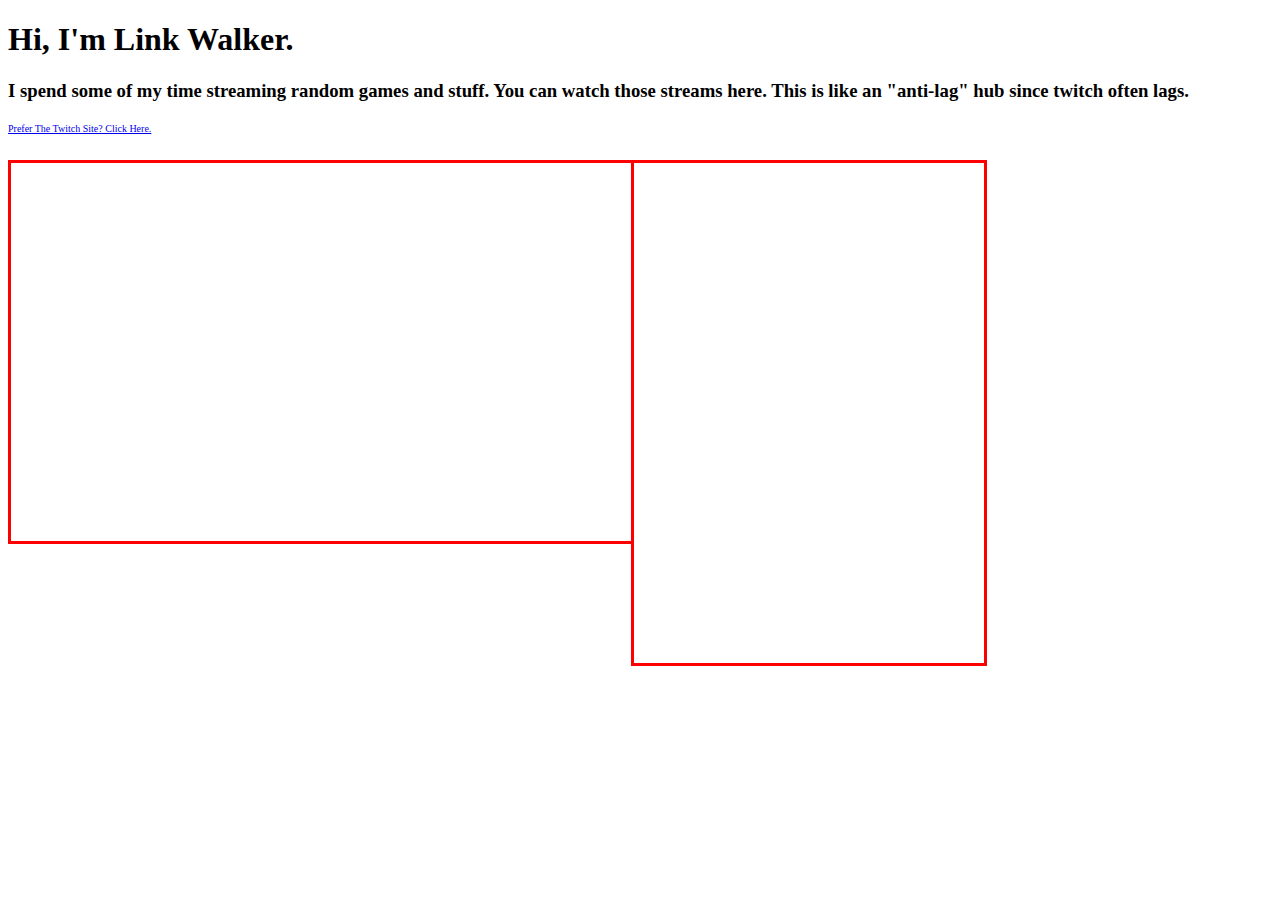
<file: index.html>
<!DOCTYPE html>
<html>
  <head>
    <link type="text/css" rel="stylesheet" href="stylesheets/main.css" />
    <title>Link Walker</title>
  </head>
  <body>
    <div class="mainhead">
      <h1>
        Hi, I'm Link Walker.
      </h1>
      <h3>
        I spend some of my time streaming random games and stuff. You can watch those streams here. This is like an "anti-lag" hub since twitch often lags.
      </h3>
    </div>
    <div>
      <iframe class="stream" src="https://player.twitch.tv/?channel=link_walker" frameborder="1" allowfullscreen="true" scrolling="no" height="378" width="620"></iframe><a href="https://www.twitch.tv/link_walker?tt_content=text_link&tt_medium=live_embed" style="padding:2px 0px 4px; display:block; width:345px; font-weight:normal; font-size:10px; text-decoration:underline;">Prefer The Twitch Site? Click Here.</a>
      <iframe class="stream chat" src="https://www.twitch.tv/embed/link_walker/chat" frameborder="1" scrolling="no" height="500" width="350"></iframe>
    </div>
  </body>
</html>
</file>
<file: stylesheets/main.css>
.stream {
  position: absolute;
  top: 160px;
  border: 3px solid red;
}

.chat {
  position: absolute;
  left: 631px;
}
</file>
